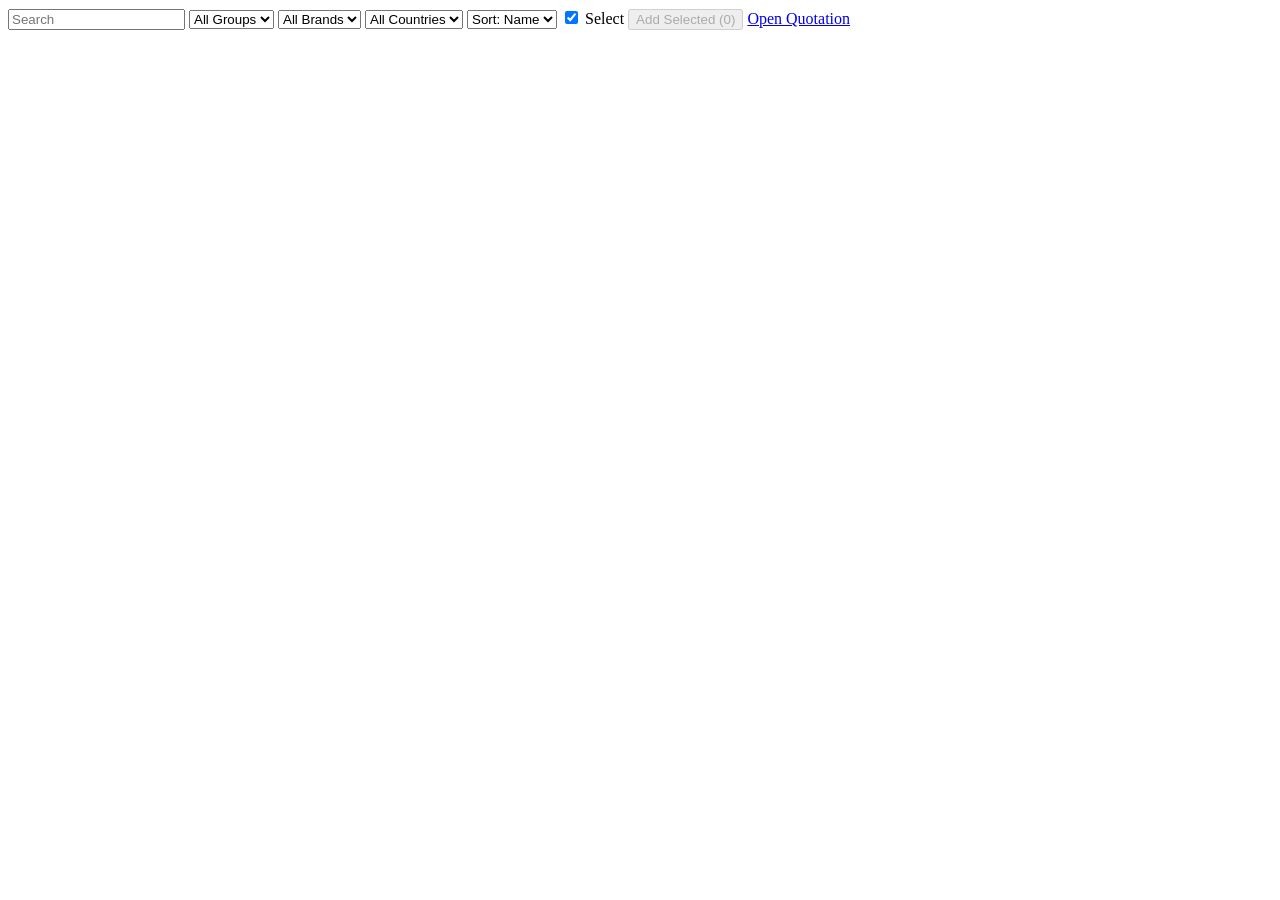
<file: index.html>
<!doctype html><meta charset="utf-8"><title>Catalog</title>
<link rel="stylesheet" href="/assets/hide-serverless-btn.css">
<div class="toolbar">
  <input id="q" placeholder="Search"> 
  <select id="f_group"><option value="">All Groups</option></select>
  <select id="f_brand"><option value="">All Brands</option></select>
  <select id="f_country"><option value="">All Countries</option></select>
  <select id="f_sort"><option value="name">Sort: Name</option><option value="brand">Brand</option><option value="country">Country</option></select>
  <label><input type="checkbox" id="toggle_select" checked> Select</label>
  <button id="btn_add_selected" disabled>Add Selected (<span id="sel_count">0</span>)</button>
  <a href="/pages/quote.html">Open Quotation</a>
</div>
<section id="grid"></section><button id="btn_more" style="display:none">More</button>
<script src="/assets/app.js"></script>
</file>
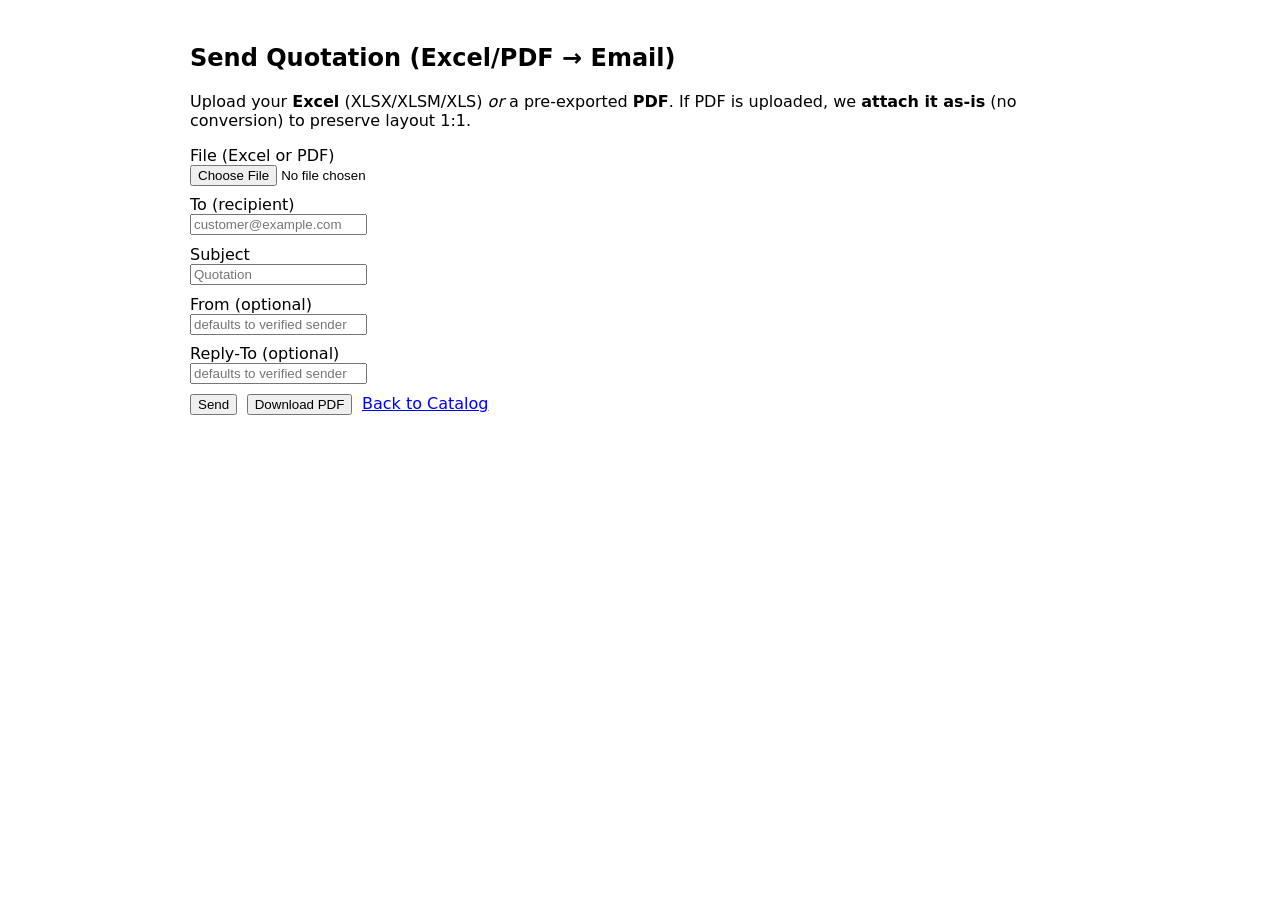
<file: pages/quote.html>
<!doctype html>
<html lang="en">
<head>
  <meta charset="utf-8"/>
  <meta name="viewport" content="width=device-width, initial-scale=1"/>
  <title>Quotation | RubyIA</title>
  <link rel="stylesheet" href="/assets/hide-serverless-btn.css"/>
</head>
<body>
  <div style="max-width:900px;margin:0 auto;padding:16px;font-family:system-ui,-apple-system,Segoe UI,Roboto,Arial,sans-serif">
    <h2>Send Quotation (Excel/PDF → Email)</h2>
    <p>Upload your <strong>Excel</strong> (XLSX/XLSM/XLS) <em>or</em> a pre-exported <strong>PDF</strong>. If PDF is uploaded, we <strong>attach it as-is</strong> (no conversion) to preserve layout 1:1.</p>
    <form id="excelSendForm" style="display:grid;gap:.6rem">
      <label>File (Excel or PDF)<br><input type="file" id="xf" name="file" accept=".pdf,.xlsx,.xlsm,.xls" required></label>
      <label>To (recipient)<br><input id="to" name="to" type="email" required placeholder="customer@example.com"></label>
      <label>Subject<br><input id="subject" name="subject" placeholder="Quotation"></label>
      <label>From (optional)<br><input id="from" name="from" placeholder="defaults to verified sender"></label>
      <label>Reply‑To (optional)<br><input id="replyTo" name="replyTo" placeholder="defaults to verified sender"></label>
      <div style="display:flex;gap:.6rem;flex-wrap:wrap">
        <button type="submit" class="btn primary">Send</button>
        <button type="button" id="btn_download_pdf" class="btn">Download PDF</button>
        <a class="btn" href="/">Back to Catalog</a>
      </div>
    </form>
    <div id="status" style="margin-top:.8rem;padding:.6rem;border:1px solid #e5e7eb;border-radius:8px;display:none"></div>
  </div>
  <script src="/assets/quote-upload.js"></script>
</body>
</html>
</file>
<file: assets/hide-serverless-btn.css>
/* Global styles + hide legacy serverless (HTML attached) button if present */
#btn_email_fn { display:none !important; }
</file>
